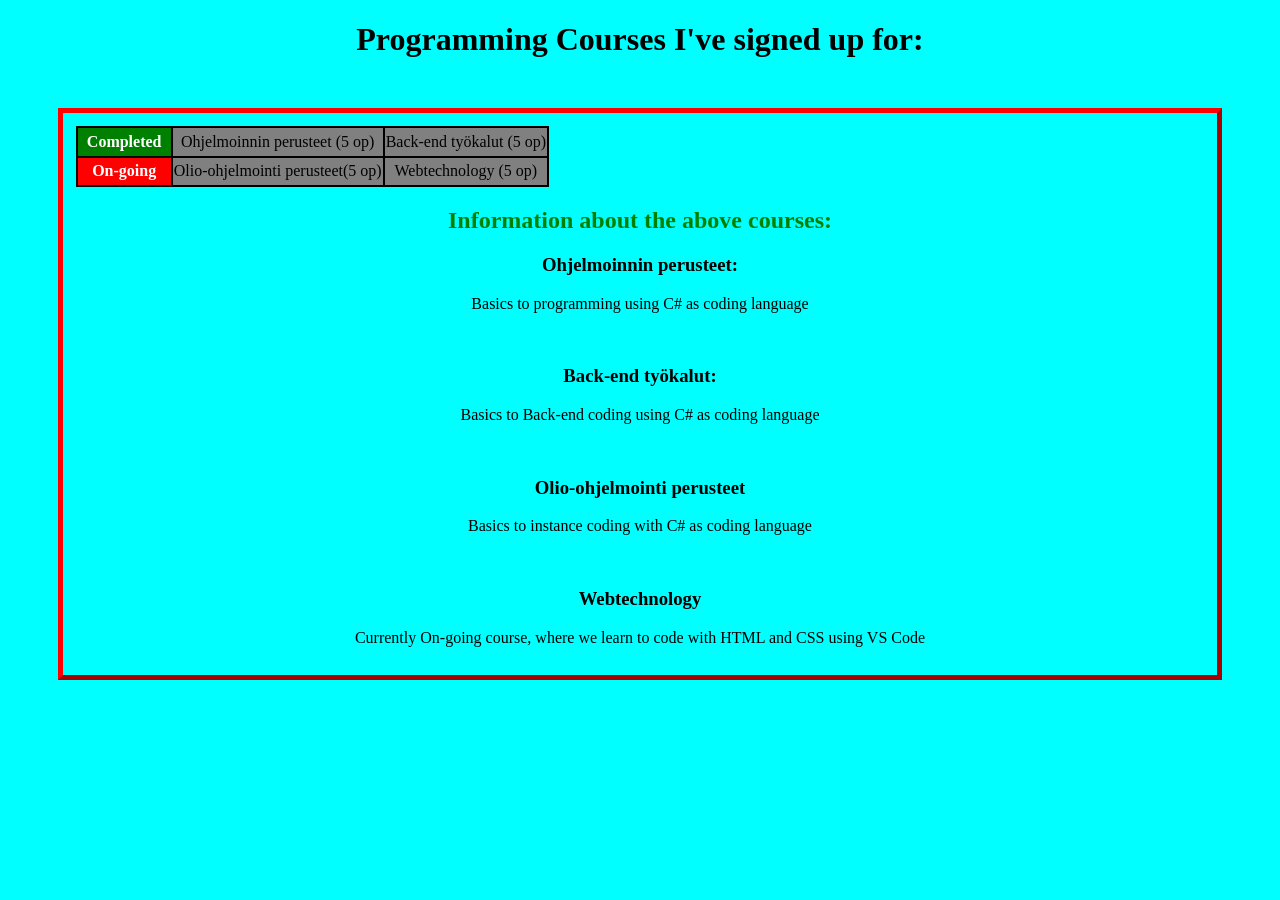
<file: index.html>
<!DOCTYPE html>
<html>

<head>
    <title>My courses</title>
</head>

<body class="bodyIndex">
    <link rel="stylesheet" href="style.css">
    <h1>Programming Courses I've signed up for:</h1>

    <div class="indexStructure">
        <table class="indexTable">
            <tr class="indexRow">
                <th class="indexTitle">Completed</th>
                <td>Ohjelmoinnin perusteet (5 op)</td>
                <td>Back-end työkalut (5 op)</td>
            </tr>
            <tr class="indexRow">
                <th class="indexTitle2">On-going</th>
                <td>Olio-ohjelmointi perusteet(5 op)</td>
                <td>Webtechnology (5 op)</td>
            </tr>
        </table>

        <h2>Information about the above courses:</h2>
        <h3>Ohjelmoinnin perusteet:</h3>
        <p>
            Basics to programming using C# as coding language
        </p>
        <br>
        <h3>Back-end työkalut:</h3>
        <p>
            Basics to Back-end coding using C# as coding language
        </p>
        <br>
        <h3>Olio-ohjelmointi perusteet</h3>
        <p>
            Basics to instance coding with C# as coding language
        </p>
        <br>
        <h3>Webtechnology</h3>
        <p>Currently On-going course, where we learn to code with HTML and CSS using VS Code</p>
    </div>
</body>

</html>
</file>
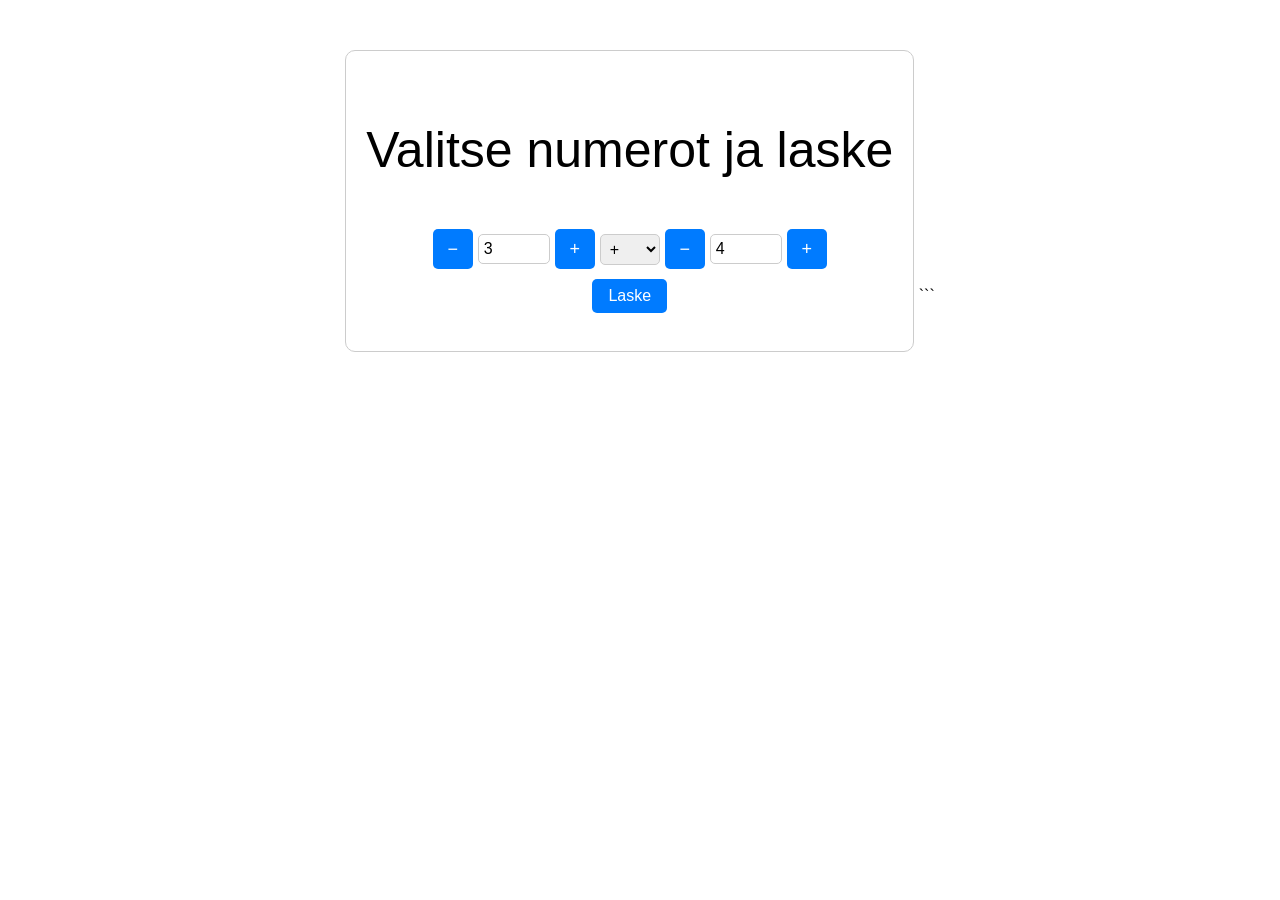
<file: calc.html>
<!DOCTYPE html>
<html lang="fi">
<head>
  <meta charset="UTF-8">
  <title>Tiivis Laskin</title>
  <style>
    body {
      font-family: Verdana, sans-serif;
      font-style: normal;
      text-align: center;
      margin-top: 50px;
    }

    .container {
      display: inline-block;
      padding: 20px;
      border: 1px solid #ccc;
      border-radius: 10px;
    }

    .input-section {
      display: flex;
      align-items: center;
      justify-content: center;
      flex-wrap: nowrap;
      gap: 5px;
      margin-bottom: 10px;
    }

    input[type="number"], select {
      font-size: 16px;
      padding: 5px;
      width: 60px;
      border-radius: 5px;
      border: 1px solid #ccc;
    }

    .button {
      background-color: #007bff;
      color: white;
      border: none;
      border-radius: 5px;
      width: 40px;
      height: 40px;
      font-size: 18px;
      padding: 0;
      margin: 0;
      cursor: pointer;
    }

    .button:hover {
      background-color: #0056b3;
    }

    .submit-btn {
      background-color: #007bff;
      ;
      padding: 8px 16px;
      font-size: 16px;
      border-radius: 5px;
      border: none;
      color: white;
      cursor: pointer;
    }

    .submit-btn:hover {
      background-color: #0056b3;
    }

    #answer {
      margin-top: 15px;
      font-size: 18px;
    }

    p{
        font-size: 50px;
    }
  </style>
</head>
<body>
  <div class="container">
    <p>Valitse numerot ja laske</p>
    <div class="input-section">
      <button class="button" onclick="adjustValue('numOne', -1)">−</button>
      <input type="number" id="numOne">
      <button class="button" onclick="adjustValue('numOne', 1)">+</button>

      <select id="op">
        <option value="+">+</option>
        <option value="-">−</option>
        <option value="*">*</option>
        <option value="/">/</option>
      </select>

      <button class="button" onclick="adjustValue('numTwo', -1)">−</button>
      <input type="number" id="numTwo">
      <button class="button" onclick="adjustValue('numTwo', 1)">+</button>
    </div>
    <button class="submit-btn" onclick="calculate()">Laske</button>
    <p id="answer"></p>
  </div>

  <script>
    function getRandomInt(max) {
      return Math.floor(Math.random() * max);
    }

    function adjustValue(id, delta) {
      const input = document.getElementById(id);
      input.value = Number(input.value) + delta;
    }

    function calculate() {
      const one = Number(document.getElementById("numOne").value);
      const two = Number(document.getElementById("numTwo").value);
      const op = document.getElementById("op").value;
      let answer;

      switch (op) {
        case "+": answer = one + two; break;
        case "-": answer = one - two; break;
        case "*": answer = one * two; break;
        case "/": answer = two !== 0 ? one / two : "Virhe: jako nollalla"; break;
        default: answer = "Tuntematon operaatio";
      }

      document.getElementById("answer").innerText = "Vastaus: " + answer;
    }

    window.onload = () => {
      document.getElementById("numOne").value = getRandomInt(10);
      document.getElementById("numTwo").value = getRandomInt(10);
    };
  </script>
</body>
</html>
```
</file>
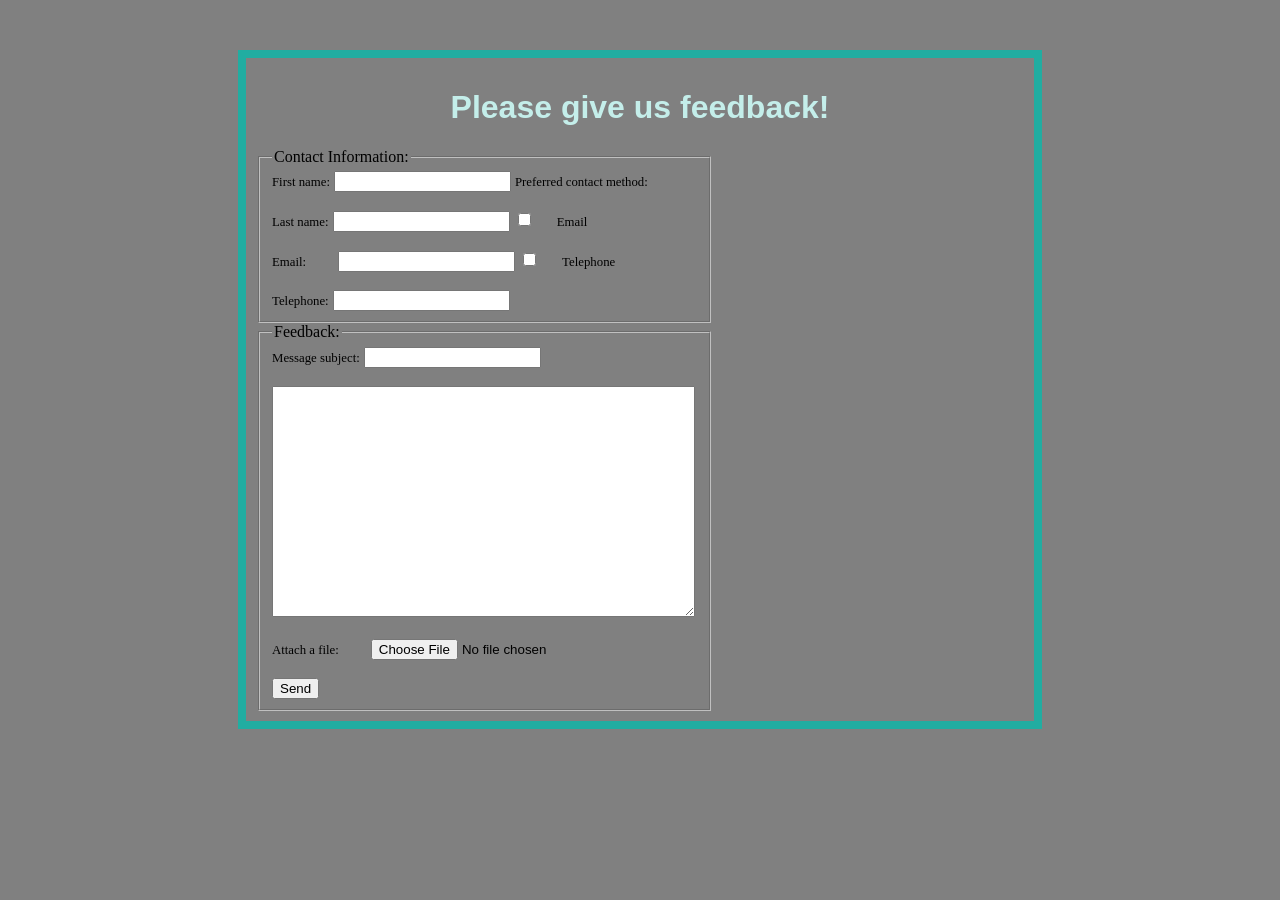
<file: form.html>
<!DOCTYPE html>
<html>

<head>
    <title>Feedback form</title>
</head>

<body class="center">
    <h1 class="formTitle">Please give us feedback!</h1>
    <link rel="stylesheet" href="style.css">
    
    <form>
        <fieldset>
            <legend>Contact Information:</legend>
            <div>
                <label for="fname">First name:</label>
                <input type="text" id="fname" name="fname">
                <label>Preferred contact method:<label>
            </div>

            <br>

            <div>
                <label for="lname">Last name:</label>
                <input type="text" id="lname" name="lname">
                <input type="checkbox" id="email" name="email" value="email">&nbsp;&nbsp;&nbsp;&nbsp;&nbsp;<label
                    for="email"> Email</label>
            </div>

            <br>

            <div>
                <label for="email">Email:</label>&nbsp;&nbsp;&nbsp;&nbsp;&nbsp;&nbsp;&nbsp;
                <input type="email" id="email" name="email">
                <input type="checkbox" id="telephone" name="telephone"
                    value="telephone">&nbsp;&nbsp;&nbsp;&nbsp;&nbsp;<label for="telephone"> Telephone</label>
            </div>

            <br>

            <div>
                <label for="telephone">Telephone:</label>
                <input type="telephone" id="telephone" name="Telephone">
            </div>
        </fieldset>

        <fieldset style="width:425px">
            <legend>Feedback:</legend>

            <div>
                <label for="msubject">Message subject:</label>
                <input type="text" id="msubject" name="msubject">
            </div>

            <br>
            <textarea rows="15" cols="50"></textarea>
            <br><br>

            <label for="file">Attach a file:</label>&nbsp;&nbsp;&nbsp;&nbsp;&nbsp;&nbsp;&nbsp;
            <input type="file" id="file" name="file">
            <br><br>
            <input type="submit" value="Send">


        </fieldset>

    </form>
</body>
</file>
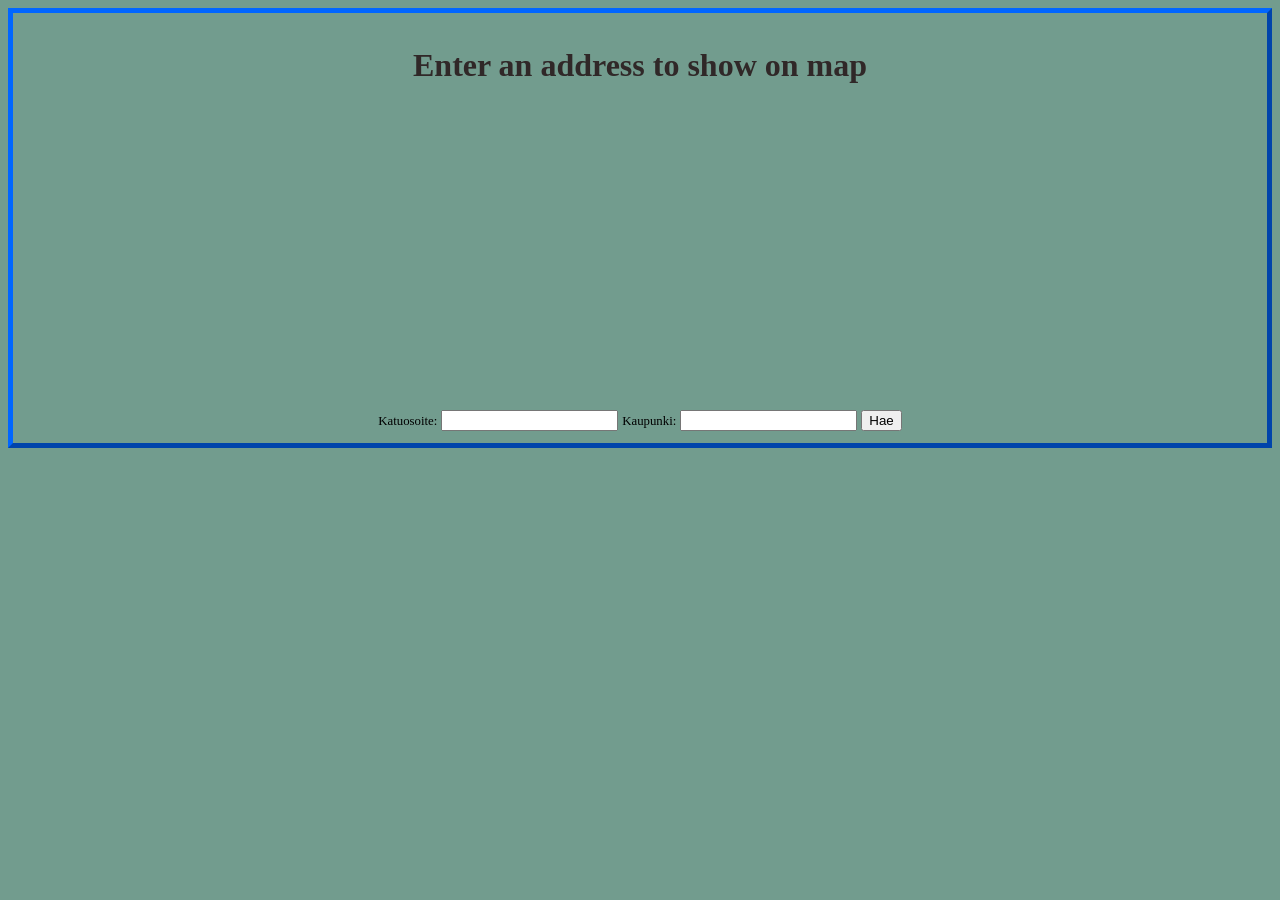
<file: map.html>
<!DOCTYPE html>
<html>

<head>
    <title>Map testing</title>
</head>

<link rel="stylesheet" href="style.css">

<body class="mapBody">

    <div class="mapStructure">
        <h1 class="mapTitle">Enter an address to show on map</h1>
        <iframe class="map" id="map-frame" src="https://www.google.com/maps?q=Yliopistonkatu36Lappeenranta&output=embed"
            width="110%" height="110%" frameBorder="0">
        </iframe>

        <br>
        <label for="osoite">Katuosoite:</label>
        <input type="text" id="osoite">
        <label for="kaupunki">Kaupunki:</label>
        <input type="text" id="kaupunki">
        <button onclick="haeFunktio()">Hae</button>



        <script>
            function haeFunktio() {

                let city = document.getElementById('kaupunki').value
                let address = document.getElementById('osoite').value;
                let place = 'https://www.google.com/maps?q=' + address + city + '&output=embed';
                let iframeElement = document.getElementById('map-frame');
                iframeElement.src = place;
            }
        </script>

    </div>
</body>

</html>
</file>
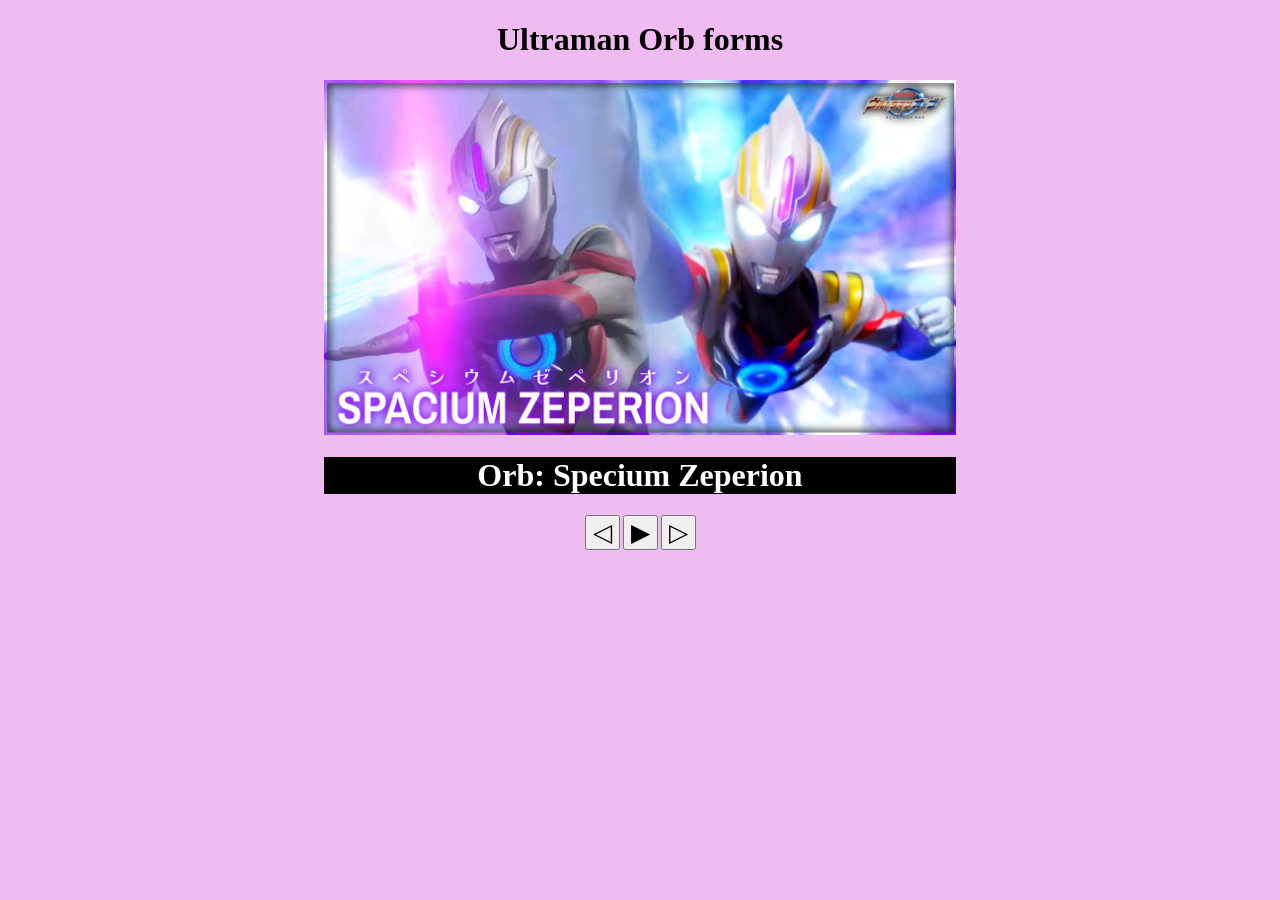
<file: media.html>
<!DOCTYPE html>
<html>

<head>
    <title>Media Test</title>
</head>
<link rel="stylesheet" href="style.css">

<body class="mediaBody">
    <div class="mediaStructure">

        <h1>Ultraman Orb forms</h1>

        <div class="mySlides">
            <img src="images/Zeperion.jpg" class="pic" id="image">
            <div class="mediaInfo">
                <h1>Orb: Specium Zeperion</h1>
            </div>
        </div>

        <div class="mySlides">
            <img src="images/Burnmite.jpg" class="pic" id="image">
            <div class="mediaInfo">
                <h1>Orb: Burnmite</h1>
            </div>
        </div>

        <div class="mySlides">
            <img src="images/Hurricane.jpg" class="pic" id="image">
            <div class="mediaInfo">
                <h1>Orb: Hurricane Slash</h1>
            </div>
        </div>

        <div class="mediaButtons">
            <button class="previous" onclick="plusSlides(-1);">
                <span>&#9665;</span>
            </button>
            <button class="play" onclick="automaticSlides()">
                <span>&#9654;</span>
            </button>
            <button class="next" onclick="plusSlides(1);">
                <span>&#9655;</span>
            </button>
        </div>
    </div>

    <script>
        let slideIndex = 1;
        let x = false;
        showSlides(slideIndex);

        function plusSlides(n) {
            showSlides(slideIndex += n);
        }

        function currentSlide(n) {
            showSlides(slideIndex = n);
        }

        function showSlides(n) {
            let i;
            let slides = document.getElementsByClassName("mySlides");
            let dots = document.getElementsByClassName("dot");
            if (n > slides.length) { slideIndex = 1 }
            if (n < 1) { slideIndex = slides.length }
            for (i = 0; i < slides.length; i++) {
                slides[i].style.display = "none";
            }
            for (i = 0; i < dots.length; i++) {
                dots[i].className = dots[i].className.replace(" active", "");
            }
            slides[slideIndex - 1].style.display = "block";
            dots[slideIndex - 1].className += " active";
        }

        function automaticSlides() {
            if (!x) {
                x = true;
                slideshowInterval = setInterval(() => {
                plusSlides(1);
                }, 2000);
            } else {
                x = false;
                clearInterval(slideshowInterval);
            }
        }
        
    </script>
</body>

</html>
</file>
<file: style.css>
br {
    line-height: 150%;
}

.center {
    margin: auto;
    margin-top: 50px;
    width: 60%;
    border: 8px solid #21ada1;
    padding: 10px;
    background-color: grey;
}

h2 {
    color: green;
}

h1 {
    text-align: center;
}

.bodyIndex {
    background-color: aqua;
}

img {
    width: 20%;
    height: 20%;

}

.card {
    display: flex;
}

.collums {
    flex-direction: row;
}

.container {
    display: flex;

}

.indexTable {
    background-color: black;
}

.indexRow {
    background-color: grey;
}

.indexTitle {
    background-color: green;
    padding: 1%;
    color: white;
    width: 20%;
}

.indexTitle2 {
    background-color: red;
    color: white;
    padding: 1%;
}

.indexStructure {
    border: 5px outset red;
    padding: 1%;
    text-align: center;
    margin: 50px;
}

fieldset {
    width: 425px;
}

.formTitle {
    color: #c4eeea;
    font-family: Arial, Helvetica, sans-serif;

}

.map {
    width: 500px;
    height: 300px;
}

.mapStructure {
    border: 5px outset rgb(0, 102, 255);
    padding: 1%;
    text-align: center;
    margin: auto;
}

.mapBody {
    background-color: rgb(114, 156, 142);
}

.mapTitle {
    color: rgb(48, 40, 40);
}

label {
    font-size: 80%;
}

.mediaBody {
    background-color: rgb(240, 187, 240);
}

.pic {
    display: block;
    margin-left: auto;
    margin-right: auto;
    width: 50%;
}

.mediaInfo {
    background-color: rgb(0, 0, 0);
    margin-left: auto;
    margin-right: auto;
    width: 50%;
    padding: auto;
    color: white;
}

span {
    display: block;
    margin-left: auto;
    margin-right: auto;
    font-size: 25px;
}

.mediaButtons {
    display: flex;
    justify-content: center;
    align-items: center;
}

.play{
    margin-left: 3px;
    margin-right: 3px;
}
</file>
